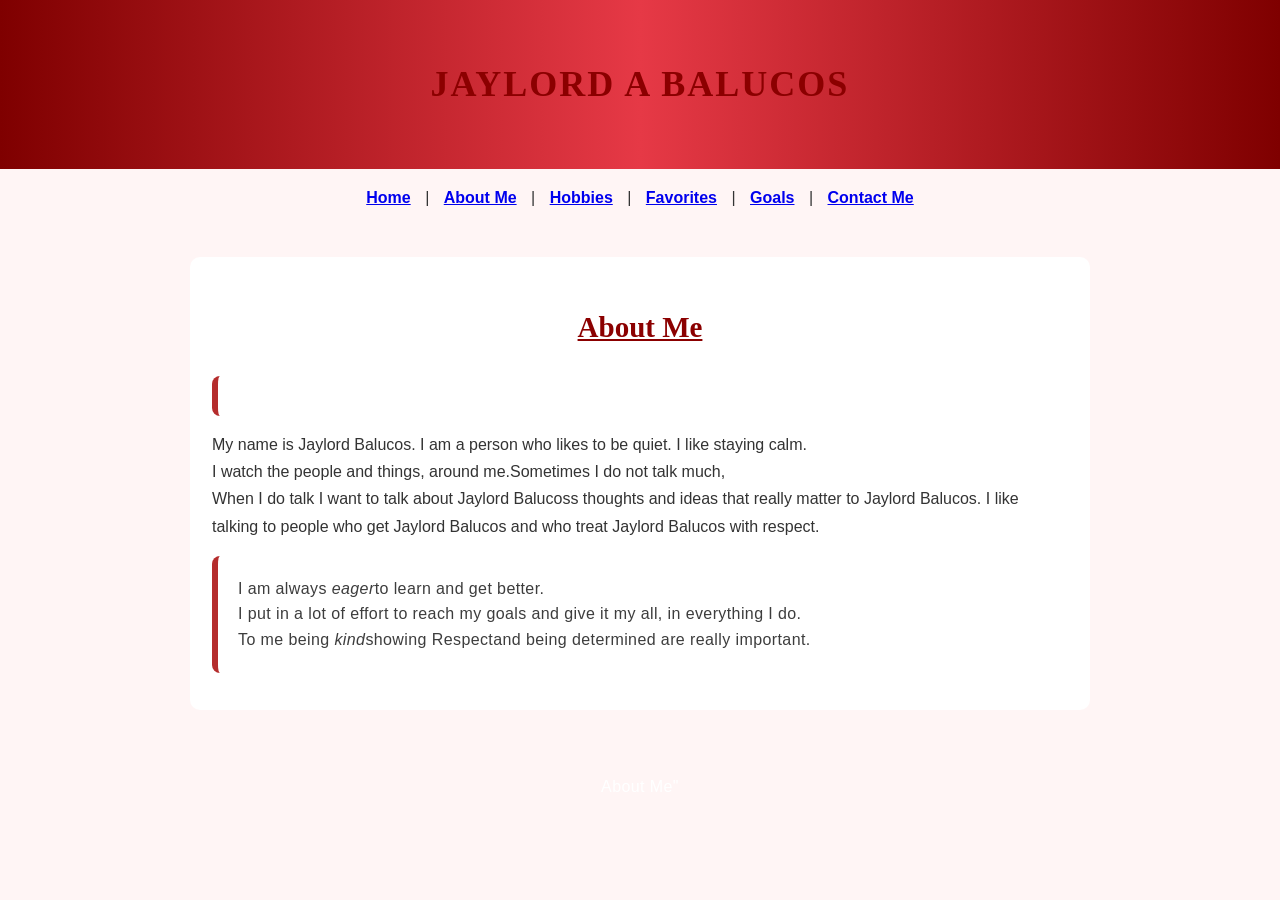
<file: about.html>
<!DOCTYPE html>
<html>
<head>
<title>Enhancing My Personal Profile Website Using CSS Selectors</title>

<link rel="stylesheet" href="style.css">
</head>
<body>

<header id="main-header">
<h1>Jaylord A Balucos</h1>
</header>

<nav>
<a class="nav-link" href="index.html">Home</a> |
<a class="nav-link" href="about.html">About Me</a> |
<a class="nav-link" href="hobbies.html">Hobbies</a> |
<a class="nav-link" href="favorites.html">Favorites</a> |
<a class="nav-link" href="goals.html">Goals</a> |
<a class="nav-link" href="contact.html">Contact Me</a>
</nav>

<main>

<section>
    <h2 class="section-title">About me</h2>
    <p class="profile-info"></p>
    My name is Jaylord Balucos. I am a person who likes to be quiet. I like staying calm.<br>
    I watch the people and things, around me.Sometimes I do not talk much,<br>
    When I do talk I want to talk about Jaylord Balucoss thoughts and ideas that really matter to Jaylord Balucos.
    I like talking to people who get Jaylord Balucos and who treat Jaylord Balucos with respect.
</p>
<p class="profile-info">
    I am always <i>eager</i>to learn and get better.<br>
    I put in a lot of effort to reach my goals and give it my all, in everything I do.<br>
    To me being <i>kind</i>showing Respectand being determined are really important. 
</p>
</section>

</main>

<footer>
    <p>About Me"</p>
</footer>
<body>
<html>
</file>
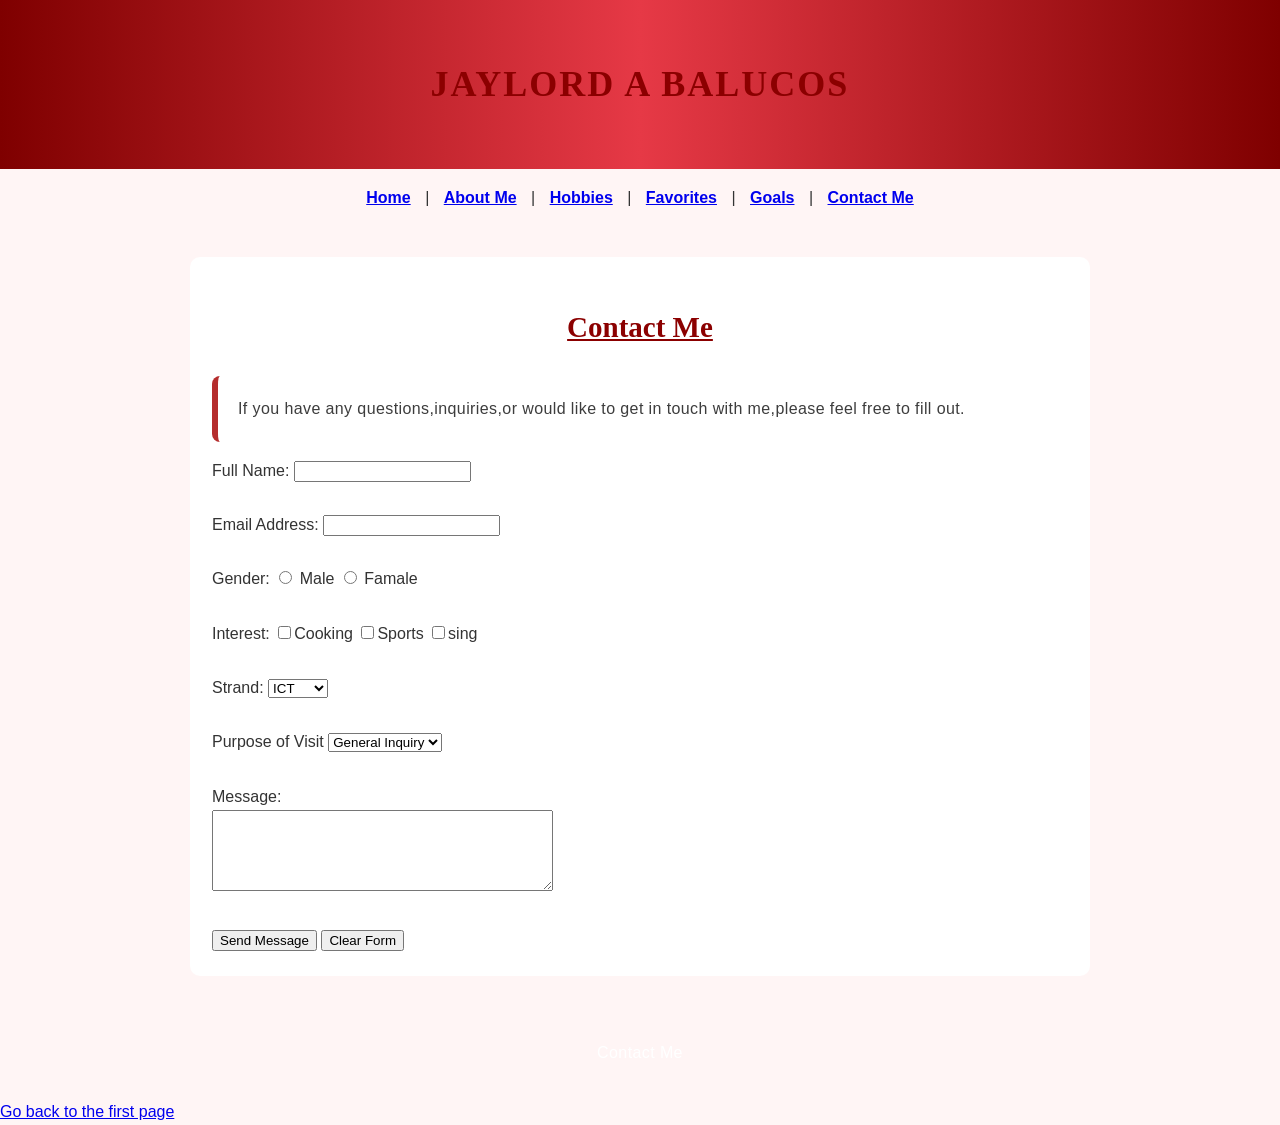
<file: contact.html>
<!DOCTYPE html>
<html>
<head>
<title>Enhancing My Personal Profile Website Using CSS Selectors</title>

<link rel="stylesheet" href="style.css">
</head>
<body>

<header id="main-header">
<h1>Jaylord A Balucos</h1>
</header>

<nav>
<a class="nav-link" href="index.html">Home</a> |
<a class="nav-link" href="about.html">About Me</a> |
<a class="nav-link" href="hobbies.html">Hobbies</a> |
<a class="nav-link" href="favorites.html">Favorites</a> |
<a class="nav-link" href="goals.html">Goals</a> |
<a class="nav-link" href="contact.html">Contact Me</a>
</nav>

<main>
    <section>
        <h2 class="section-title">Contact Me</h2>
        <p class="profile-info">
            If you have any questions,inquiries,or would like to get in touch with me,please feel free to fill out.
        </p>

<form action="https://api.web3forms.com/submit" method="POST">
    <input type="hidden" name="access_key" value="9f8d66ea-06ac-464c-9370-539f7cad07d2">
<label>Full Name:</label>
<input type="text" name="name" required><br><br>
<label>Email Address:</label>
<input type="email" name="email" required><br><br>
<label>Gender:</label>
<input type="radio" name="gender" value="Male">
Male
<input type="radio" name="gender" value="Female">
Famale
<br><br>
<label>Interest:</label>
<input type="checkbox">Cooking
<input type="checkbox">Sports
<input type="checkbox">sing
<br><br>
<label>Strand:</label>
<Select>
<option>ICT</option>
<option>STEM</option>
<option>ABM</option>
<option>GAS</option>
</Select>
<br><br>
<label>Purpose of Visit</label>
    <select>
    <option>General Inquiry</option>
    <option>Feedback</option>
    <option>Collaboration</option>
    <option>Scholl Project</option>
    </select>
<br><br>
<label>Message:</label><br>
<textarea name="meassage" rows="5" cols="40" required></textarea><br><br>
<button type="submit">Send Message</button>
<input type="reset" value="Clear Form">
</form>

    </section>

</main>

<footer>
    <p>Contact Me</p>
</footer>
<a href="index.html">Go back to the first page</a>
</body>
</html>
</file>
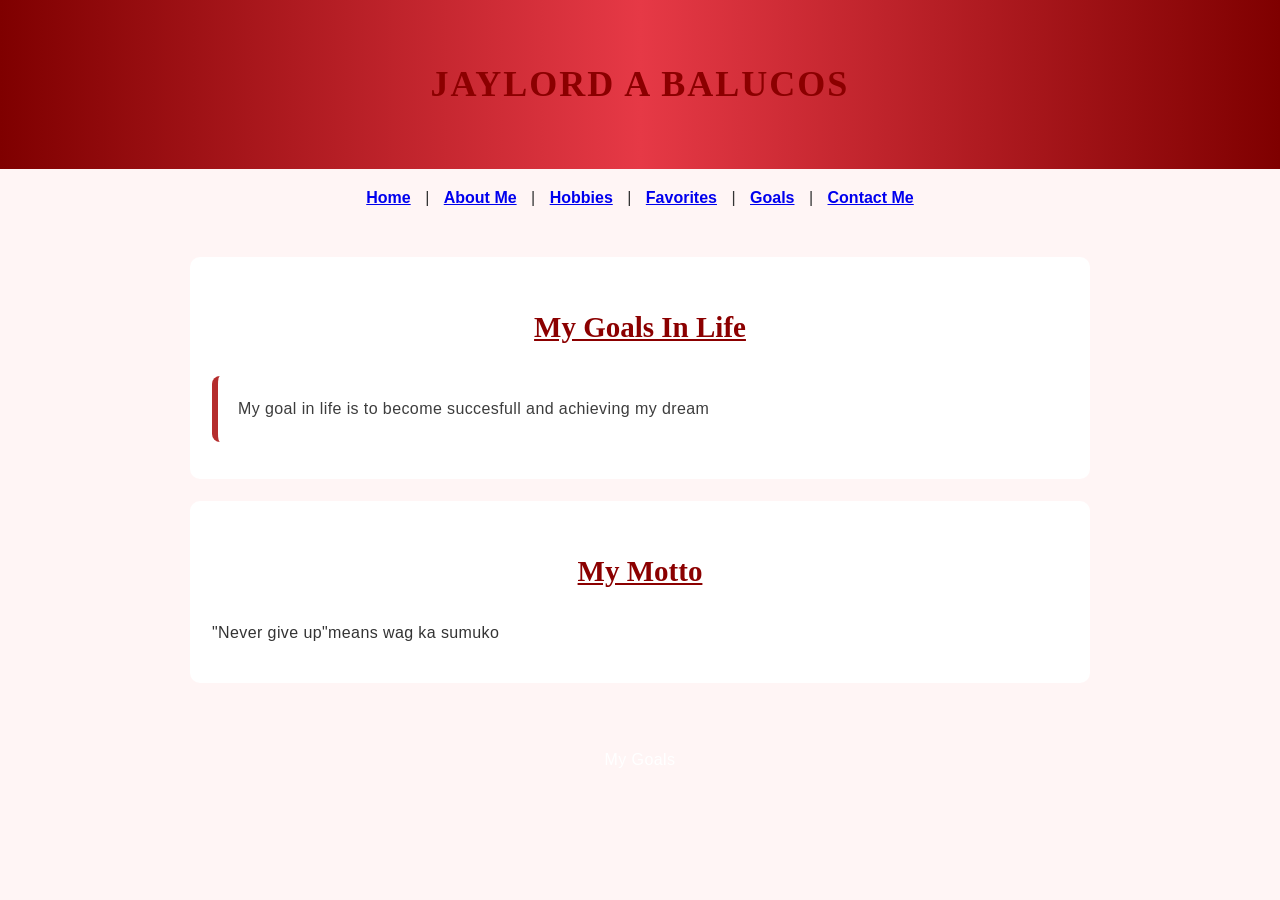
<file: goals.html>
<!DOCTYPE html>
<html>
<head>
<title>Enhancing My Personal Profile Website Using CSS Selectors</title>

<link rel="stylesheet" href="style.css">
</head>
<body>

<header id="main-header">
<h1>Jaylord A Balucos</h1>
</header>

<nav>
<a class="nav-link" href="index.html">Home</a> |
<a class="nav-link" href="about.html">About Me</a> |
<a class="nav-link" href="hobbies.html">Hobbies</a> |
<a class="nav-link" href="favorites.html">Favorites</a> |
<a class="nav-link" href="goals.html">Goals</a> |
<a class="nav-link" href="contact.html">Contact Me</a>
</nav>

<main>
    <section>
        <h2 class="section-title">My Goals in Life</h2>
        <p class="profile-info">
        My goal in life is to become succesfull and achieving my dream
        </p>
    </section>

    <section>
        <h2 class="section-title">My Motto</h2>
        <p>
            "Never give up"means wag ka sumuko
        </p>
    </section>

</main>

<footer>
    <p>My Goals</p>
</footer>
</body>
</html>
</file>
<file: style.css>
/* ELEMENT SELECTPRS */
body {
    background-color: #fff5f5;
    font-family: Arial, sans-serif;
    color: #333333;
    margin: 0;
    line-height: 1.7;
}
h1 {
    text-align: center;
    color: #8b0000;
    font-family: Georgia, serif;
    font-size: 36px;
    font-weight: bold;
    text-transform: uppercase;
    letter-spacing: 2px;
}
h2 {
    color: #b22222;
    font-family: Georgia, serif;
    font-size: 26px;
    font-weight: bold;
}
p {
    line-height: 1.6;
    margin-bottom: 15px;
    letter-spacing: 0.4px;
}

/* CLASS SELECTOR */
.profile-info {
    background-color: #ffffff;
    padding: 20px;
    border-left: 6px solid #b22222;
    border-radius: 8px;
    opacity: 0.95;
}
.nav-link {
    color: white
    text-decoration: none;
    font-weight: bold;
    margin: 0 10px;
    font-size: 16px;
}
.section-title {
    text-align: center;
    color: #8b0000;
    font-size: 29px;
    font-weight: bold;
    text-decoration: underline;
    text-transform: capitalize;
}
.form-label {
    font-weight: bold;
    display: block;
    margin-top: 10px;
    color:#8b0000;
}
.form-input {
    width: 90%;
    padding: 10px;
    margin-top: 5px;
    border: 1px solid #cc7777;
    border-radius: 6px;
}
.btn {
    font-weight: bold;
    padding: 10px 22px;
    border: none;
    border-radius: 6px;
    cursor: pointer;
}
.primary {
    background-color: #b22222;
    color: white;
}

/* ID SELECTORS */
#main-header {
    background: linear-gradient(to right, #7f0000, #e63946, #7f0000);
    padding: 30px;
    text-align: center;
    color: #fff5f5

}
#contact-section {
    background-color: white;
    padding: 22px;
    border-radius: 8px;
    border-top: 5px solid #b22222;
    opacity: 0.95;
}
/* GENERAL DESIGN */
nav {
    background: linear-gradient(to right #5c0000, #b22222);
    padding: 15px;
    text-align: center;
}
main {
    width: 85%;
    max-width: 900px;
    margin: 30px auto;
}
section {
    background-color: #ffffff;
    padding: 22px;
    margin-bottom: 22px;
    border-radius: 10px;
    box-shadow: 0 3px 10px rgba(120,0,0,0,15);
}
img {
    max-width: 250px;
    border-radius: 10px;
    opacity: 0.95;
}
video {
    max-width: 100%;
    border-radius: 8px;
}
audio {
    max-width: 100%;
}
footer {
    text-align: center;
    background: linear-gradient(to right #5c0000, #b22222);
    color:white;
    padding: 18px;
}
</file>
